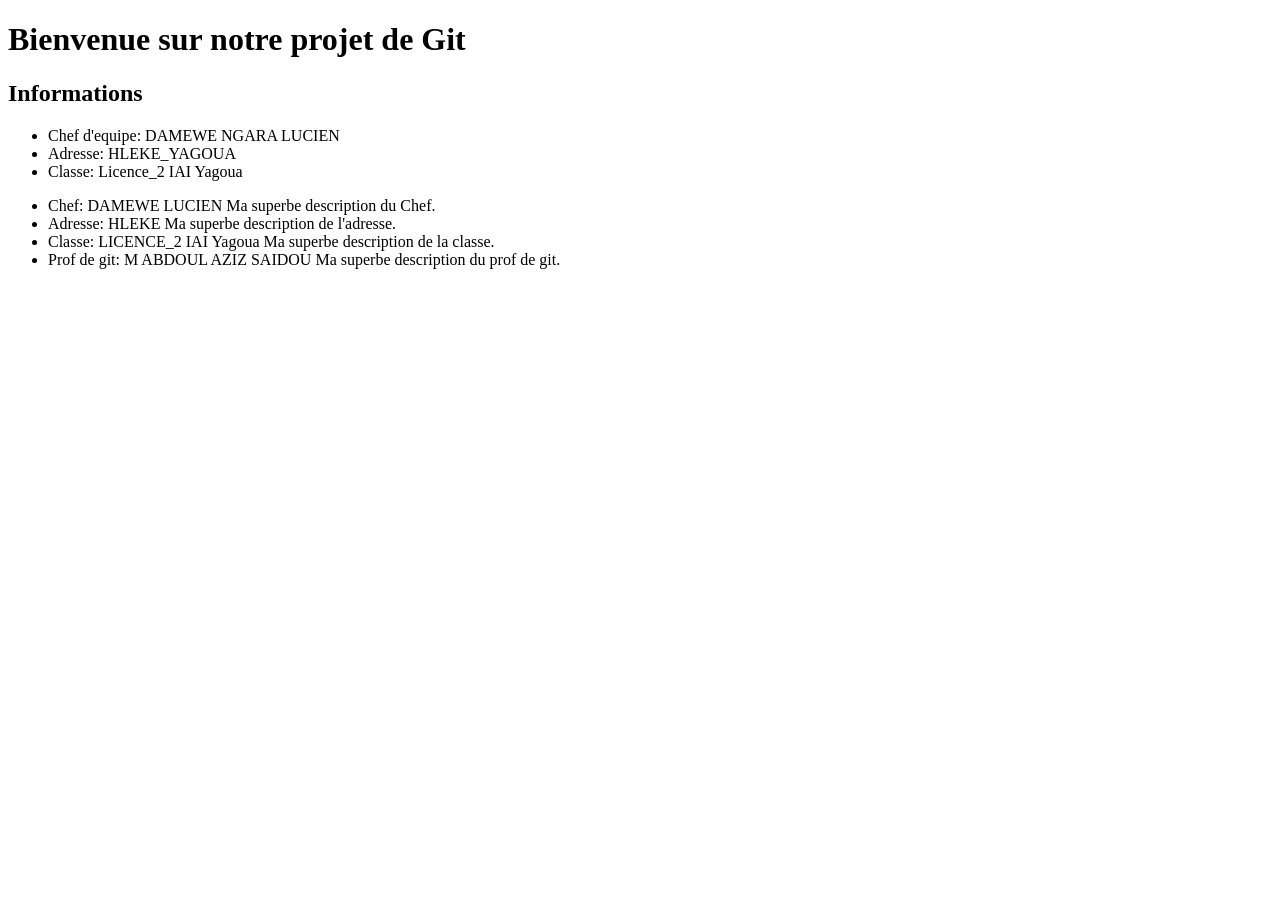
<file: index.html>
<!DOCTYPE html>
<html>
<head>
    <title>Projet Delta</title>
</head>
<body>
    <h1>Bienvenue sur notre projet de Git</h1>
    <h2>Informations</h2>
    <ul>
        <li>Chef d'equipe: DAMEWE NGARA LUCIEN</li>
        <li>Adresse: HLEKE_YAGOUA</li>
        <li>Classe: Licence_2 IAI Yagoua</li>
    </ul>

	<ul>
    <li>Chef: DAMEWE LUCIEN
    Ma superbe description du Chef.</li>
    <li>Adresse: HLEKE
    Ma superbe description de l'adresse.</li>
    <li>Classe: LICENCE_2 IAI Yagoua
    Ma superbe description de la classe.</li>
    <li>Prof de git: M ABDOUL AZIZ SAIDOU
    Ma superbe description du prof de git.</li>
</ul>
</body>
</html>
</file>
